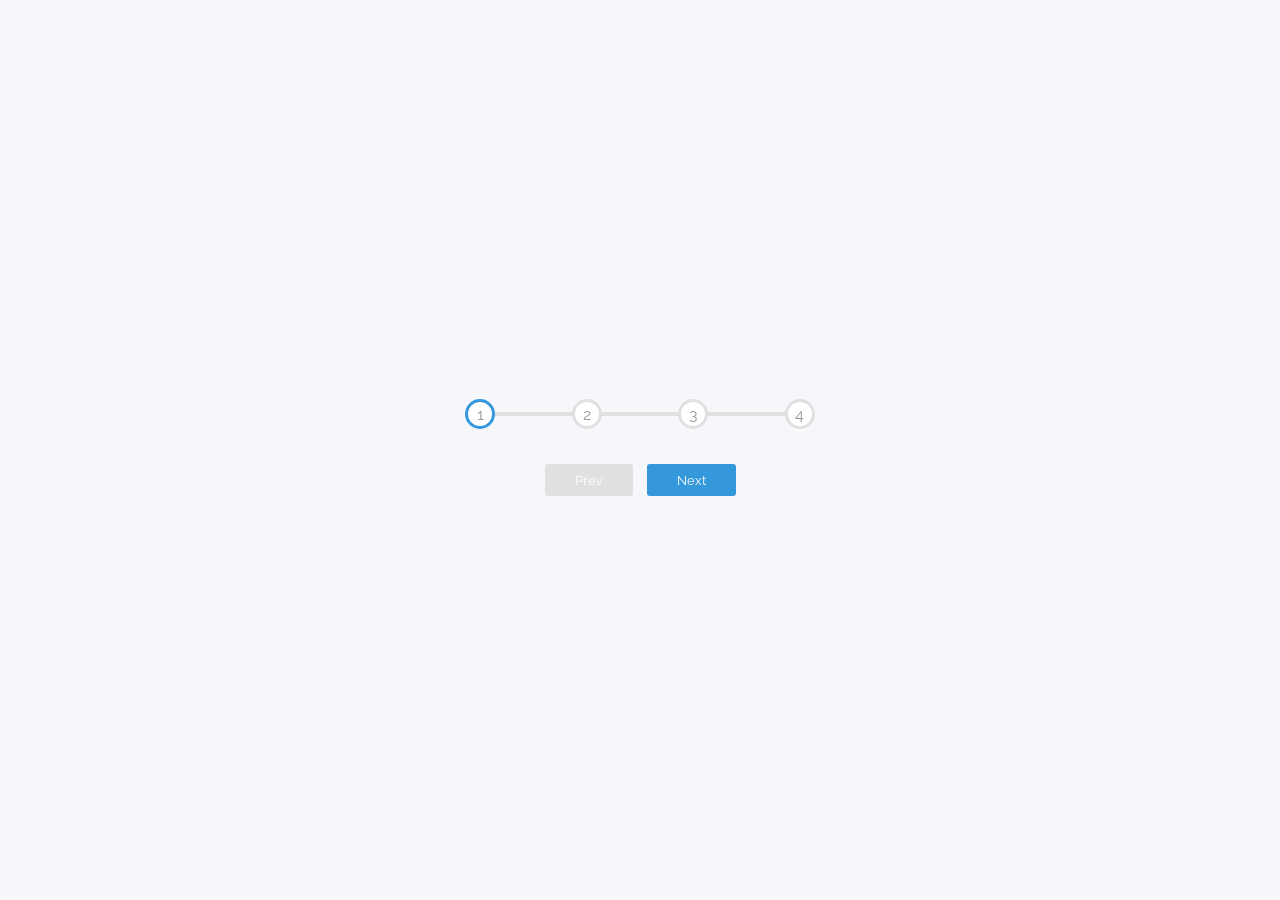
<file: 02. Progress Steps/index.html>
<!doctype html>
<html lang="en">
    <head>
        <meta charset="UTF-8" />
        <meta name="viewport" content="width=device-width, initial-scale=1.0" />
        <meta http-equiv="X-UA-Compatible" content="ie=edge" />
        <!-- <link
            rel="stylesheet"
            href="https://cdnjs.cloudflare.com/ajax/libs/font-awesome/7.0.1/css/all.min.css"
            integrity="sha512-2SwdPD6INVrV/lHTZbO2nodKhrnDdJK9/kg2XD1r9uGqPo1cUbujc+IYdlYdEErWNu69gVcYgdxlmVmzTWnetw=="
            crossorigin="anonymous"
            referrerpolicy="no-referrer"
        /> -->
        <link rel="stylesheet" href="./style.css" />
        <title>JavaScript Projects | Progress Steps</title>
        <style></style>
    </head>
    <body>
        <div class="container">
            <div class="progress-container">
                <div class="progress" id="progress"></div>
                <div class="circle active">1</div>
                <div class="circle">2</div>
                <div class="circle">3</div>
                <div class="circle">4</div>
            </div>
            <button class="btn" id="prev" disabled>Prev</button>
            <button class="btn" id="next">Next</button>
        </div>

        <script src="script.js"></script>
    </body>
</html>
</file>
<file: 02. Progress Steps/style.css>
@import url("https://fonts.googleapis.com/css2?family=Raleway:ital,wght@0,100..900;1,100..900&family=Roboto+Mono:ital,wght@0,100..700;1,100..700&display=swap");

:root {
    --background-color--offwhite: #f6f7fb;
    --background-color--white: #fff;

    --text-color--gray: #999;

    --line-border--fill: #3498db;
    --line-border--empty: #e0e0e0;
}

* {
    padding: 0;
    margin: 0;
    box-sizing: border-box;
}

body {
    font-family: Raleway;
    display: flex;
    flex-direction: column;
    justify-content: center;
    align-items: center;
    height: 100vh;
    overflow: hidden;
    background-color: var(--background-color--offwhite);
}

.container {
    text-align: center;
}

.progress-container {
    display: flex;
    justify-content: space-between;
    position: relative;
    margin-bottom: 30px;
    max-width: 100%;
    width: 350px;
}

.progress-container::before {
    content: "";
    background-color: var(--line-border--empty);
    transform: translateY(-50%);
    position: absolute;
    top: 50%;
    left: 0;
    height: 4px;
    width: 100%;
    z-index: -1;
}

.progress {
    background-color: var(--line-border--fill);
    transform: translateY(-50%);
    position: absolute;
    top: 50%;
    left: 0;
    height: 4px;
    width: 0%;
    z-index: -1;
    transition: 0.4s ease;
}

.circle {
    background-color: var(--background-color--white);
    color: var(--text-color--gray);
    border-radius: 50%;
    height: 30px;
    width: 30px;
    display: flex;
    align-items: center;
    justify-content: center;
    border: 3px solid var(--line-border--empty);
    transition: 0.4s ease;
}

.circle.active {
    border-color: var(--line-border--fill);
}

.btn {
    background-color: var(--line-border--fill);
    color: var(--background-color--white);
    border: none;
    border-radius: 3px;
    font-family: inherit;
    padding: 8px 30px;
    margin: 5px;
}

.btn:active {
    transform: scale(0.98);
}

.btn:focus {
    outline: 0;
}

.btn:disabled {
    background-color: var(--line-border--empty);
}
</file>
